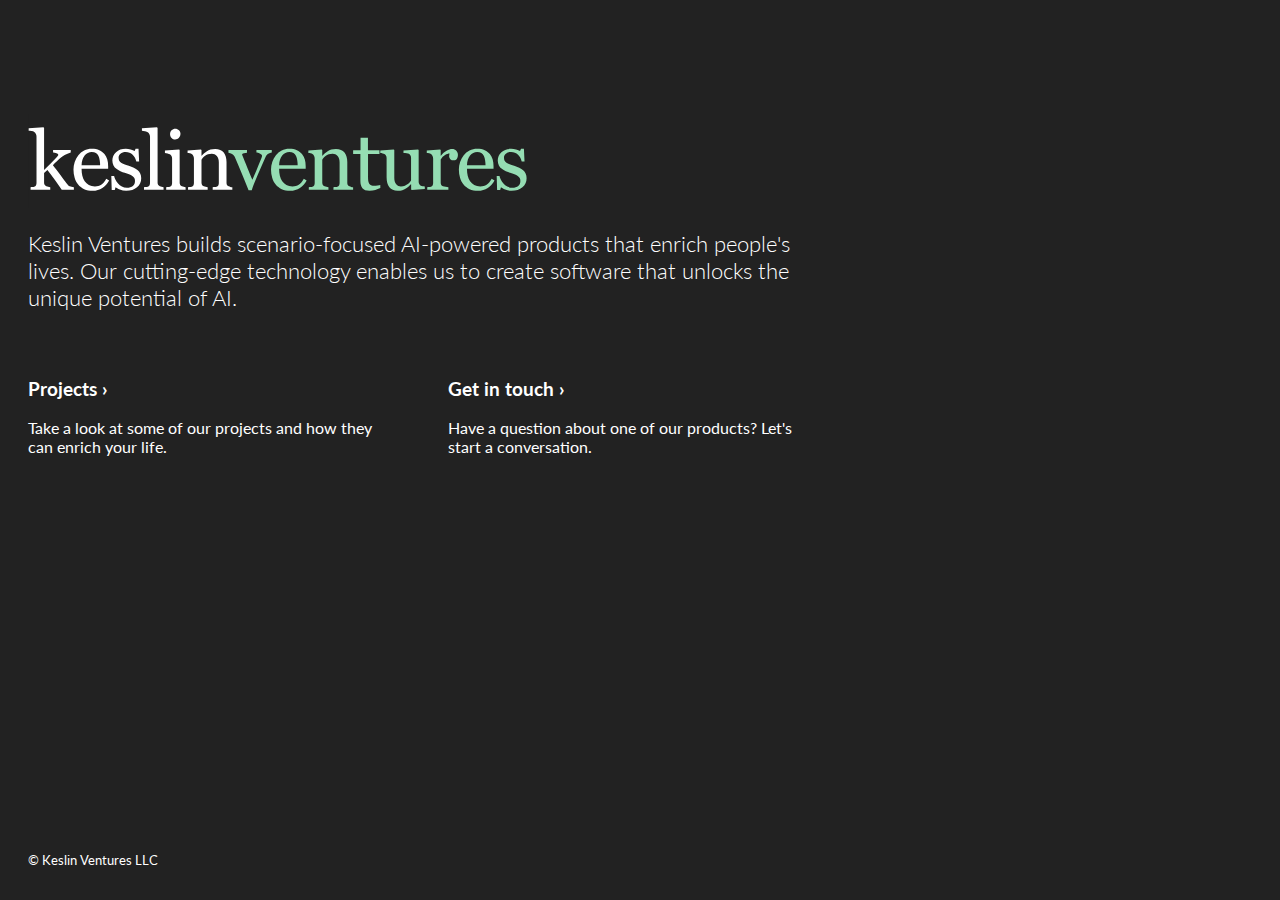
<file: index.html>
<!DOCTYPE html>
<html lang="en">
<head>
  <meta charset="UTF-8">
  <meta http-equiv="X-UA-Compatible" content="IE=edge">
  <meta name="viewport" content="width=device-width, initial-scale=1.0">
  <link rel="preconnect" href="https://fonts.googleapis.com">
  <link rel="preconnect" href="https://fonts.gstatic.com" crossorigin>
  <link href="https://fonts.googleapis.com/css2?family=Lato:wght@300;400&display=swap" rel="stylesheet">
  <link rel="stylesheet" href="style.css">
  <script type="text/javascript" src="lib/email-link.js"></script>
  <title>Keslin Ventures</title>
</head>
<body>
  <nav>
    <p>&nbsp;</p>
    <a href="https://www.kesl.in">
      <img src="images/keslinventures.svg" alt="Keslin Ventures" />
    </a>
  </nav>
  <header>
    <h2 class="subtitle">
      Keslin Ventures builds scenario-focused AI-powered products that enrich people's lives. Our cutting-edge
      technology enables us to create software that unlocks the unique potential of AI.
    </h2>
  </header>
  <main>
    <section class="cols">
      <div>
        <h3>
          <a href="./projects.html">Projects &rsaquo;</a>
        </h3>
        <p>Take a look at some of our projects and how they can enrich your life.</p>
      </div>
      <div>
        <h3>
          <a data-email-address="info kesl.in">Get in touch &rsaquo;</a>
        </h3>
        <p>Have a question about one of our products? Let's start a conversation.</p>
      </div>
    </section>
  </main>
  <footer>
    &copy; Keslin Ventures LLC
  </footer>
  <script type="text/javascript">
    window.addEventListener("load", function () {
      enableEmailLinks()
    });
  </script>
</body>
</html>
</file>
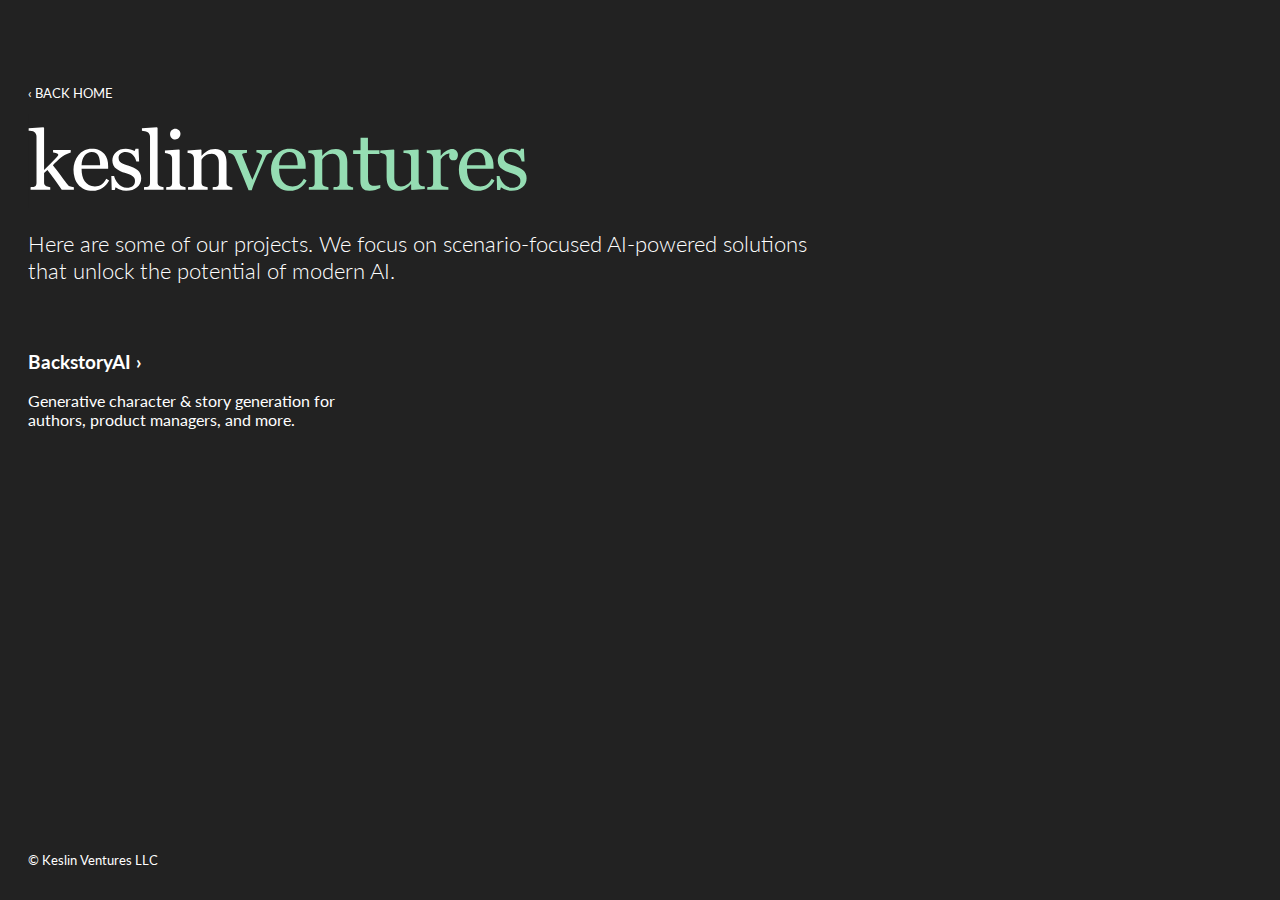
<file: projects.html>
<!DOCTYPE html>
<html lang="en">
<head>
  <meta charset="UTF-8">
  <meta http-equiv="X-UA-Compatible" content="IE=edge">
  <meta name="viewport" content="width=device-width, initial-scale=1.0">
  <link rel="preconnect" href="https://fonts.googleapis.com">
  <link rel="preconnect" href="https://fonts.gstatic.com" crossorigin>
  <link href="https://fonts.googleapis.com/css2?family=Lato:wght@300;400&display=swap" rel="stylesheet">
  <link rel="stylesheet" href="style.css">
  <title>Keslin Ventures &rsaquo; Projects</title>
</head>
<body>
  <nav>
    <p><a href="./index.html">&lsaquo; Back home</a></p>
    <a href="https://www.kesl.in">
      <img src="images/keslinventures.svg" alt="Keslin Ventures" />
    </a>
  </nav>
  <header>
    <h2 class="subtitle">
      Here are some of our projects. We focus on scenario-focused AI-powered solutions that unlock the potential of
      modern AI.
    </h2>
  </header>
  <main>
    <section class="cols">
      <div>
        <h3>
          <a href="https://www.backstoryai.com" target="_blank">BackstoryAI &rsaquo;</a>
        </h3>
        <p>Generative character &amp; story generation for authors, product managers, and more.</p>
      </div>
    </section>
  </main>
  <footer>
    &copy; Keslin Ventures LLC
  </footer>
</body>
</html>
</file>
<file: style.css>
body {
  background-color: #222;
  padding-top: 10vh;
  font-size: 12pt;
  font-family: 'Lato', sans-serif;
  font-weight: 400;
  color: #fff;
  padding: 8vh 28px 0;
  margin: 0;
  display: flex;
  flex-direction: column;
  min-height: calc(100vh - 8vh);
}
nav img {
  width: 100%;
  max-width: 500px;
}
nav > p {
  text-transform: uppercase;
  font-size: 0.8rem;
}
main {
  flex-grow: 1;
}
.subtitle {
  font-size: 1.4rem;
  font-weight: 300;
  max-width: 800px;
  margin-bottom: 3rem;
}
footer {
  font-size: 0.8rem;
  padding: 2rem 0;
}
.cols {
  display: flex;
  flex-wrap: wrap;
  justify-content: space-between;
  max-width: 800px;
}
.cols > div {
  max-width: 360px;
  margin-right: 20px;
}
a, a:visited, a:active {
  color: #fff;
  text-decoration: none;
}
a:hover {
  color: #ccc;
}
</file>
